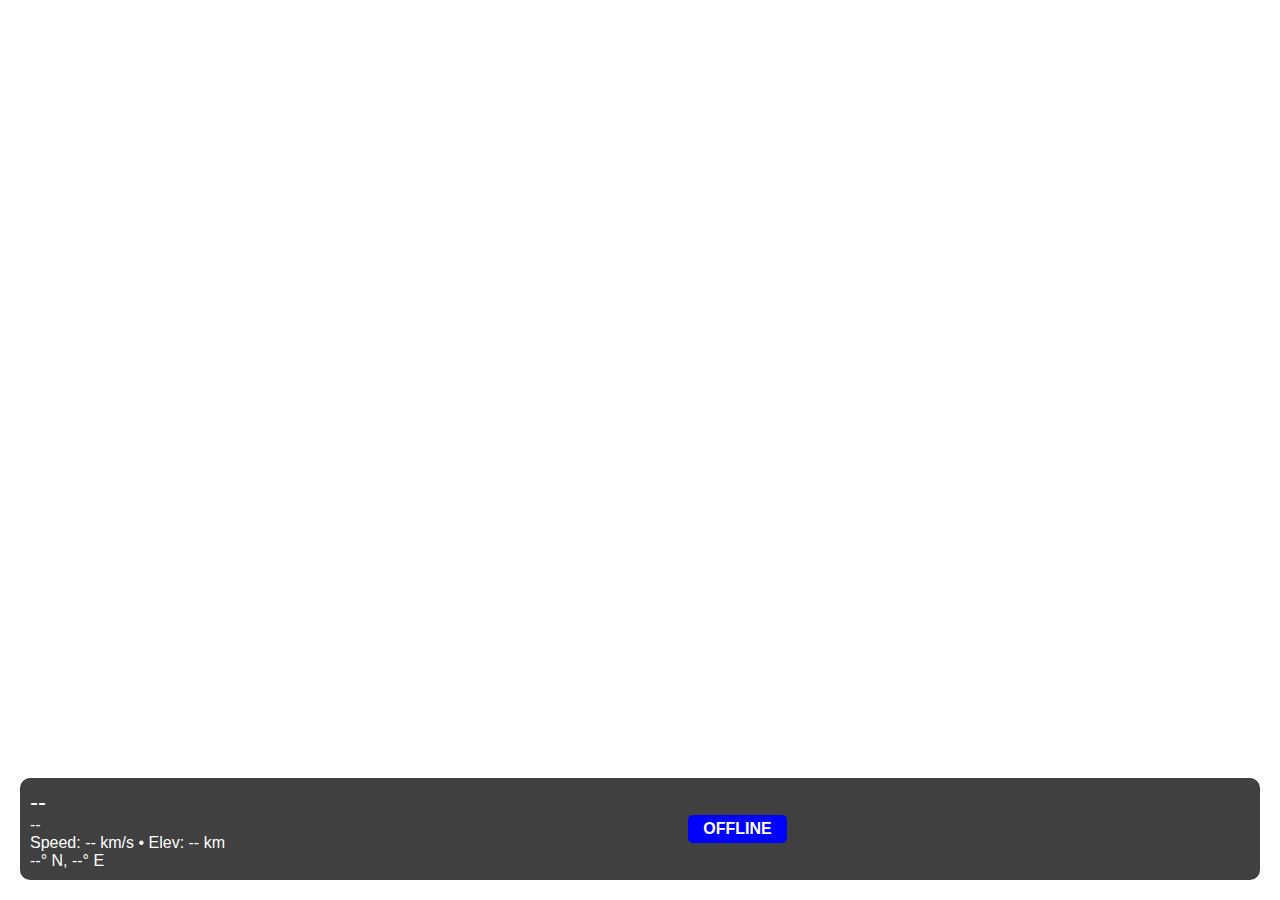
<file: index (1).html>
<!DOCTYPE html>
<html lang="en">

<head>
    <meta charset="UTF-8">
    <meta charset="UTF-8"><title>ISS Live Overlay</title>
 
    <script src="https://code.jquery.com/jquery-3.5.1.min.js"></script>
    
    
   
    <script src="https://astroviewer.net/widgets/widgets/orbit.js"></script>
    
</head>
<style>
    body { margin: 0; padding: 0; background: transparent; color: white; font-family: Arial; }
    .panel { position: absolute; bottom: 20px; left: 20px; right: 20px;
      background: rgba(0,0,0,0.75); padding: 10px; border-radius: 10px;
      display: flex; justify-content: space-between; align-items: center;
    }
    .info { display: flex; flex-direction: column; }
    #demographics { display: flex; flex-direction: row; }
    .badge { padding: 5px 15px; border-radius: 5px; background: red; font-weight: bold;}
    .offline { background: blue !important; }


  </style>
<body>

    <!-- Main Content -->
    <!-- <div id="main"> -->
        <!-- <div id="map">
          <iframe width="1000" height="600" src="https://www.youtube.com/watch?v=xRPjKQtRXR8" frameborder="0" allowfullscreen></iframe>
        </div> -->
    <!-- </div> -->
     <!-- 16:9 aspect ratio -->
<div class="card-body"  >
  <iframe width="1240" height="420" src="https://www.youtube.com/embed/xRPjKQtRXR8" title="🔴 Live Now: 24/7 NASA Live Stream of Earth from Space (ISS)" frameborder="0" allow="accelerometer; autoplay; clipboard-write; encrypted-media; gyroscope; picture-in-picture; web-share" referrerpolicy="strict-origin-when-cross-origin" allowfullscreen></iframe>
</div>
<div class="panel">
    <div class="info">
      <div id="location" style="font-size:1.5em;">--</div>
      <div id="datetime">--</div>
      <div id="stats">Speed: -- km/s • Elev: -- km</div>
      <div id="coords">--° N, --° E</div>
    </div>
    <div id="livestatus" class="badge">LIVE NOW</div>

    <div id="demographics">
	<div id="capital" style="font-size:1.5em; display:block;"></div>
      <div id="Population:" style="display:block;"></div>
      <div id="Median Age:" style="display:block;"></div>
      <div id="Renewables:" style="display:block;"></div> 
    </div>
  </div>
<!-- <div class="card border-info" id = "panel_graph" style = "display :block;">
                <div class="card-header" style = "background-color:#c4edb7; color: black; text-align:center">
                    <b>Nasa Live</b>
                </div> -->
  <!-- <div class="card-body" > 

   <div id="container1" style="height: 170px; width: 250px; display :block" >
    <iframe width="250" height="170" src="https://www.youtube.com/embed/H999s0P1Er0" title="Live High-Definition Views from the International Space Station (Official NASA Stream)" frameborder="0" allow="accelerometer; autoplay; clipboard-write; encrypted-media; gyroscope; picture-in-picture; web-share" referrerpolicy="strict-origin-when-cross-origin" ></iframe>
   </div>
 
</div>
  </div>  -->
  <!------------------------------------------>
<!-- <div class="card" id = "panel_graph1" style = "display :block;">
                 <div class="card-header" style = "background-color:#c4edb7; color: black; text-align:center">
                    <b>Number of Plantation Sites</b>
                </div> -->
  <!-- <div class="card-body" > 

   
   <div id="av-orbit" style="height: 170px; width: 250px; display :block">
    
    
</div>

  


</div>
  </div> --> 
  <!----------------------------->

  
</body>

    

    <!-- Scripts -->
    
   
    <script>

      var avOrbitProperties = {
            size: 'medium',
            lang: 'en'
        };
	async function fetchISS() {
      try {
        const res = await fetch('https://api.wheretheiss.at/v1/satellites/25544');
        const data = await res.json();
        const { latitude, longitude, altitude, velocity } = data;
        const now = new Date().toUTCString();
        var lat1 = latitude;
        var long1 = longitude;
        reverseGeocode(lat1, long1);
        document.getElementById('datetime').innerText = now;
        document.getElementById('stats').innerText =
          `Speed: ${(velocity/1000).toFixed(2)} km/s • Elev: ${altitude.toFixed(1)} km`;
        document.getElementById('coords').innerText =
          `${latitude.toFixed(2)}° ${latitude>=0?'N':'S'}, ${longitude.toFixed(2)}° ${longitude>=0?'E':'W'}`;

        // Use simple fallback: lat/lon
        document.getElementById('location').innerText =
          `Lat ${latitude.toFixed(2)}, Lon ${longitude.toFixed(2)}`;
        
        // Attempt demographic fetch (may fail)
        // const country = 'world'; // simplified - full integration may fail via GitHub Pages
        // document.getElementById('demographics').innerHTML =
        //   `Capital: --<br>Population: --<br>Median Age: --<br>Renewables: --%`;
        
      } catch (e) {
        console.error(e);
        const badge = document.getElementById('livestatus');
        badge.innerText = 'OFFLINE';
        badge.classList.add('offline');
      }




    }

    fetchISS();
    setInterval(fetchISS, 10000);
    
async function reverseGeocode(lat1, long1) {


  const a = parseFloat(lat1);
  const b = parseFloat(long1);
const apiKey = '77cf65890783415cab445124ffc0a964';

  fetch(`https://api.geoapify.com/v1/geocode/reverse?lat=${lat1}&lon=${long1}&apiKey=${apiKey}`)
  .then(response => response.json())
  .then(result => {
    if (result.features && result.features.length > 0) {
      const address = result.features[0].properties.formatted;
      const myString1 = address;
const parts1 = myString1.split(',');
const lastItem1 = parts1[parts1.length - 1];
const str1 = lastItem1.replace(/^\s+/g, '')
      document.getElementById('capital').innerText = str1;
      getdata(address);
      console.log('Address:', address);
    } else {
      console.log('Address not found for the given coordinates.');
    }
  })
  .catch(error => {
    console.error('Error during reverse geocoding:', error);
  });

}



 async function getdata(address) {  

  var loc_name = address;
  const myString = address;
const parts = myString.split(',');
const lastItem = parts[parts.length - 1];
const str = lastItem.replace(/^\s+/g, '')
var loc_name = str;
console.log(lastItem);

const today = new Date();

  

const url = `https://d6wn6bmjj722w.population.io/1.0/population/${loc_name}/today-and-tomorrow/`;
fetch(url)
  .then(res => res.json())
  .then(data => {
    // Process data array for each country and year
    var  pop = [];
   
  //   var len = Object.keys(data).length;
    
   var obj = data;
 
  
    const extractNestedValues = obj => 
  Object.values(obj).flatMap(value => 
    typeof value === 'object' ? extractNestedValues(value) : value
  );
    pop = extractNestedValues(data);
      const population = pop[1];
  document.getElementById('Population:').innerText = population;
    console.log(data);
  })
  .catch(err => console.error(err));

///////////////////////////////////age///////////////////////////////

 }
    </script>

</body>

</html>
</file>
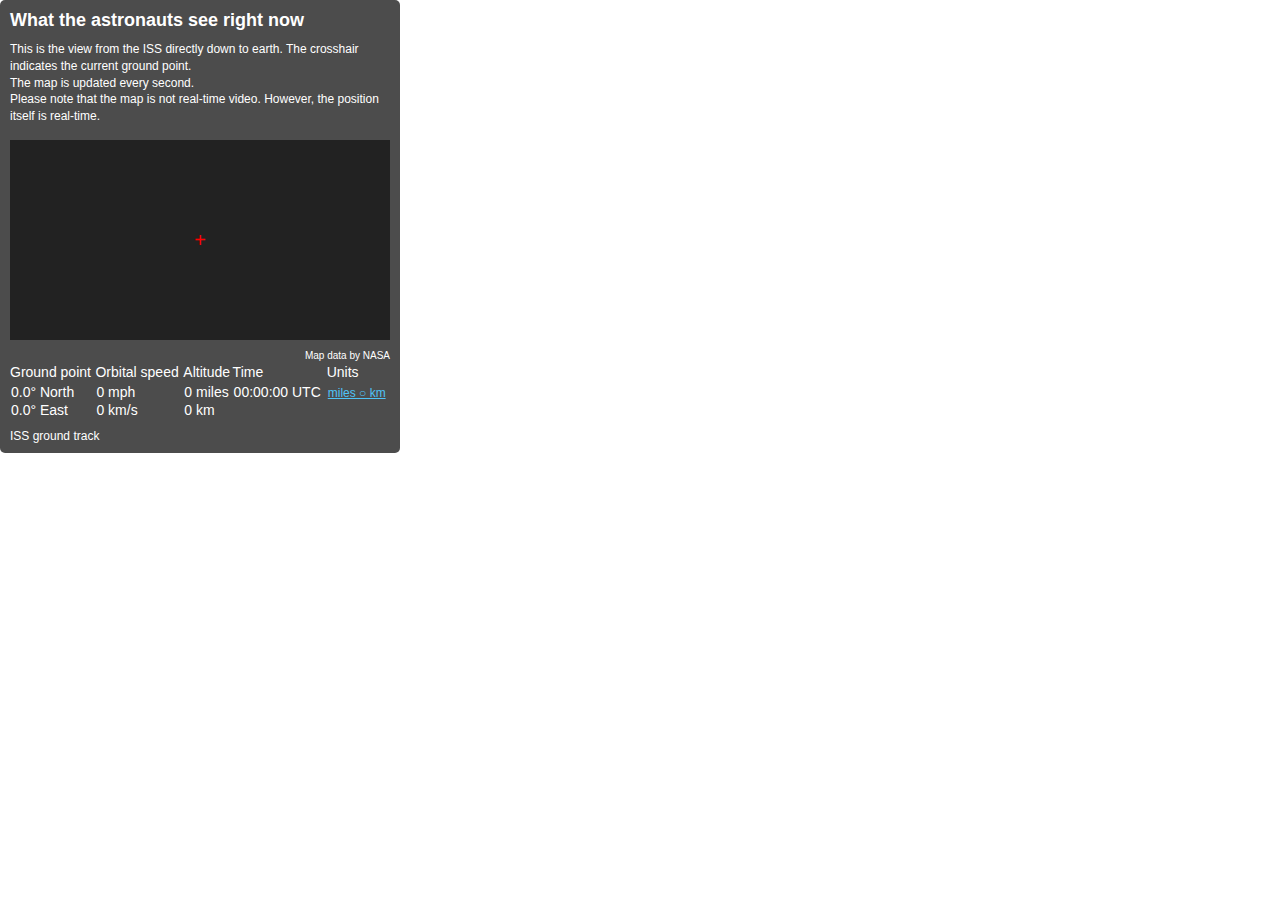
<file: iss-overlay.html>
<!DOCTYPE html>
<html lang="en">
<head>
    <meta charset="UTF-8">
    <meta name="viewport" content="width=device-width, initial-scale=1.0">
    <title>ISS Tracker Overlay</title>
    <style>
        body {
            margin: 0;
            padding: 0;
            font-family: Arial, sans-serif;
            color: white;
            background-color: transparent;
            width: 400px;
        }
        .container {
            background-color: rgba(0, 0, 0, 0.7);
            padding: 10px;
            border-radius: 5px;
        }
        .title {
            font-size: 18px;
            font-weight: bold;
            margin-bottom: 10px;
        }
        .description {
            font-size: 12px;
            margin-bottom: 15px;
            line-height: 1.4;
        }
        .map-credit {
            font-size: 10px;
            text-align: right;
            margin-top: 5px;
        }
        table {
            width: 100%;
            border-collapse: collapse;
            font-size: 14px;
        }
        th {
            text-align: left;
            padding: 3px 0;
            font-weight: normal;
        }
        .units-toggle {
            color: #4fc3f7;
            cursor: pointer;
            text-decoration: underline;
            font-size: 12px;
        }
        .map-container {
            position: relative;
            height: 200px;
            background-color: #222;
            margin: 10px 0;
            overflow: hidden;
        }
        .crosshair {
            position: absolute;
            top: 50%;
            left: 50%;
            width: 20px;
            height: 20px;
            transform: translate(-50%, -50%);
            color: red;
            font-size: 20px;
            text-align: center;
            line-height: 20px;
        }
    </style>
</head>
<body>
    <div class="container">
        <div class="title">What the astronauts see right now</div>
        <div class="description">
            This is the view from the ISS directly down to earth. The crosshair indicates the current ground point.<br>
            The map is updated every second.<br>
            Please note that the map is not real-time video. However, the position itself is real-time.
        </div>
        
        <div class="map-container" id="map">
            <div class="crosshair">+</div>
        </div>
        
        <div class="map-credit">Map data by NASA</div>
        
        <table>
            <tr>
                <th>Ground point</th>
                <th>Orbital speed</th>
                <th>Altitude</th>
                <th>Time</th>
                <th>Units</th>
            </tr>
            <tr>
                <td id="latitude">0.0° North</td>
                <td id="speed-mph">0 mph</td>
                <td id="altitude-mi">0 miles</td>
                <td id="time">00:00:00 UTC</td>
                <td>
                    <span class="units-toggle" id="toggle-units">miles ○ km</span>
                </td>
            </tr>
            <tr>
                <td id="longitude">0.0° East</td>
                <td id="speed-kms">0 km/s</td>
                <td id="altitude-km">0 km</td>
                <td></td>
                <td></td>
            </tr>
        </table>
        
        <div style="margin-top: 10px; font-size: 12px;">ISS ground track</div>
    </div>

    <script>
        // Units toggle
        let useMetric = false;
        document.getElementById('toggle-units').addEventListener('click', function() {
            useMetric = !useMetric;
            this.textContent = useMetric ? 'km ○ miles' : 'miles ○ km';
            updateDisplay();
        });

        // ISS data
        let issData = {
            latitude: 0,
            longitude: 0,
            altitude: 0,
            velocity: 0,
            timestamp: 0
        };

        // Update display with current data
        function updateDisplay() {
            const now = new Date();
            const hours = now.getUTCHours().toString().padStart(2, '0');
            const minutes = now.getUTCMinutes().toString().padStart(2, '0');
            const seconds = now.getUTCSeconds().toString().padStart(2, '0');
            
            document.getElementById('time').textContent = `${hours}:${minutes}:${seconds} UTC`;
            
            const latDir = issData.latitude >= 0 ? 'North' : 'South';
            const lonDir = issData.longitude >= 0 ? 'East' : 'West';
            
            document.getElementById('latitude').textContent = `${Math.abs(issData.latitude).toFixed(1)}° ${latDir}`;
            document.getElementById('longitude').textContent = `${Math.abs(issData.longitude).toFixed(2)}° ${lonDir}`;
            
            if (useMetric) {
                document.getElementById('speed-mph').textContent = `${(issData.velocity * 3.6).toFixed(0)} km/h`;
                document.getElementById('speed-kms').textContent = `${issData.velocity.toFixed(3)} km/s`;
                document.getElementById('altitude-mi').textContent = `${(issData.altitude).toFixed(0)} km`;
                document.getElementById('altitude-km').style.display = 'none';
            } else {
                document.getElementById('speed-mph').textContent = `${(issData.velocity * 2.237).toFixed(0)} mph`;
                document.getElementById('speed-kms').textContent = `${(issData.velocity * 0.621371).toFixed(1)} miles/s`;
                document.getElementById('altitude-mi').textContent = `${(issData.altitude * 0.621371).toFixed(0)} miles`;
                document.getElementById('altitude-km').style.display = 'table-cell';
            }
        }

        // Fetch ISS data from Where the ISS At API
        async function fetchIssData() {
            try {
                const response = await fetch('https://api.wheretheiss.at/v1/satellites/25544');
                const data = await response.json();
                
                issData = {
                    latitude: data.latitude,
                    longitude: data.longitude,
                    altitude: data.altitude,
                    velocity: data.velocity,
                    timestamp: data.timestamp
                };
                
                updateDisplay();
                
                // Update map position (this would need a proper map implementation)
                // For a real implementation, you'd use Leaflet or similar with a map tile layer
                
            } catch (error) {
                console.error('Error fetching ISS data:', error);
            }
        }

        // Initial fetch and set up periodic updates
        fetchIssData();
        setInterval(fetchIssData, 1000);
    </script>
</body>
</html>
</file>
